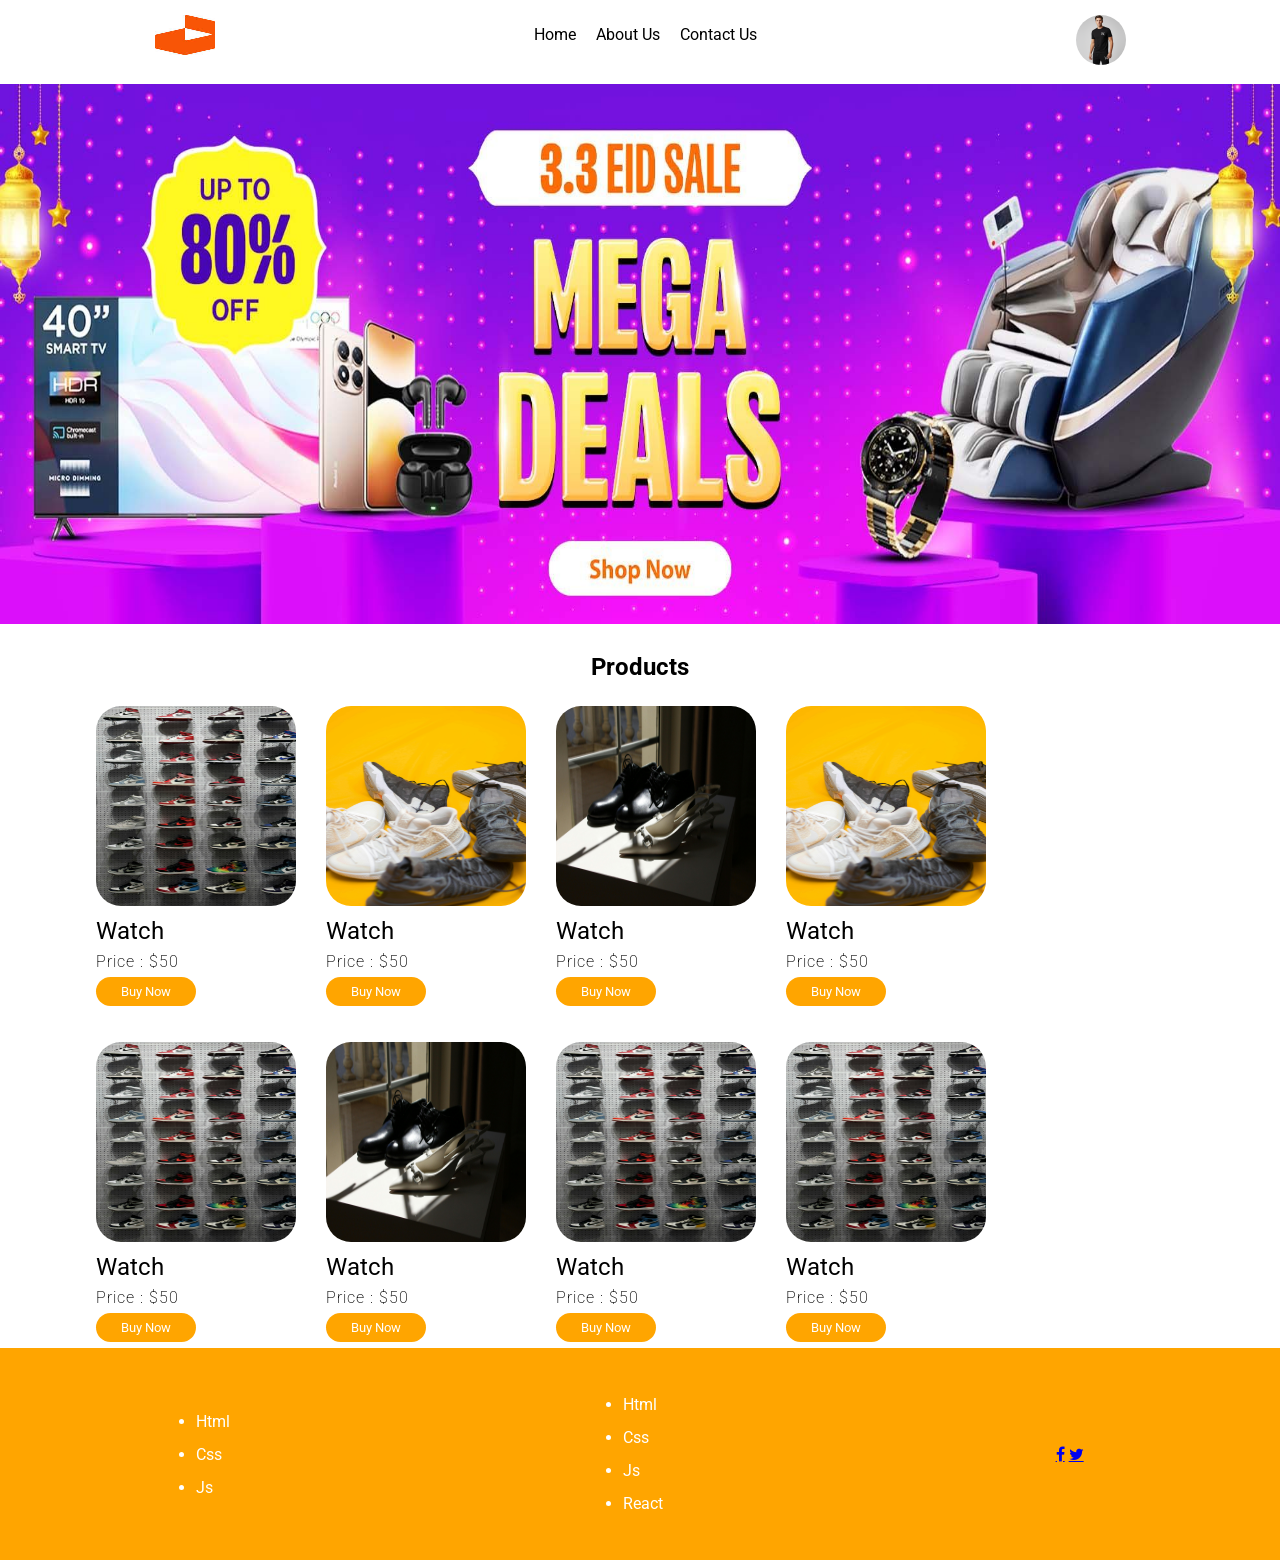
<file: index.html>
<!DOCTYPE html>
<html lang="en">

<head>
    <meta charset="UTF-8">
    <meta name="viewport" content="width=device-width, initial-scale=1.0">
    <title>Document</title>
    <link rel="stylesheet" href="./class3.css">
    <link rel="stylesheet" href="https://cdnjs.cloudflare.com/ajax/libs/font-awesome/4.7.0/css/font-awesome.min.css">
</head>

<body>
    <!-- <div class="abc">
        <h1>I am heading 1</h1>
        <p>Lorem ipsum dolor, sit amet consectetur adipisicing elit. Atque vel nisi, ducimus quisquam consequatur minima non et ratione, modi architecto voluptas sint ipsa eaque illum.</p>
    </div>

    <div class="abc-2">
         <h1>I am heading 2</h1>
        <p>Lorem ipsum dolor, sit amet consectetur adipisicing elit. Atque vel nisi, ducimus quisquam consequatur minima non et ratione, modi architecto voluptas sint ipsa eaque illum.</p>
    </div> -->

    <!-- <div class="container">
    <form action="">
        <label for="fname">Enter Your First Name</label>
        <input type="text" placeholder="First Name"> <br>
        <label for="lname">Enter Your Last Name</label>
        <input type="text" placeholder="Last Name"> <br>
        <label for="email" class="email-label">Enter Your Email</label>
        <input type="email" placeholder="Email"> <br>
        <label for="password">Enter Your Password</label>
        <input type="password" placeholder="Password"> <br>
        <label for="gender">Select your gender</label>
        <input type="radio">Male
        <input type="radio">Female
        <input type="radio">Others <br>
        <div class="btn-container">
        <button type="submit">Submit</button>  
        </div>   
    </form>
    </div> -->

    <nav>
        <div class="container">
            <div class="first-child logo">
                <img src="./images/logo.jpg" alt="">
            </div>
            <div class="second-child nav-items">
                <ul>
                    <a href="./index.html">
                        <li>Home</li>
                    </a>
                    <a href="./about.html">
                        <li>About Us</li>
                    </a>
                    <a href="./contact.html">
                        <li>Contact Us</li>
                    </a>
                </ul>
            </div>
            <div class="third-child ">
                <img class="profile" src="./images/profile.png" alt="">
            </div>
        </div>
    </nav>

    <section class="banner">
        <img src="./images/banner.jpg" alt="">
    </section>

    <section class="product-section">
        <h1>Products</h1>
        <div class="products">
            <div class="card">
                <img src="./images/pexels-aju-bee-325140257-28593086.jpg" alt="">
                <h2>Watch</h2>
                <p>Price : $50</p>
                <button>Buy Now</button>
            </div>
            <div class="card">
                <img src="./images/pexels-chuck-4695175.jpg" alt="">
                <h2>Watch</h2>
                <p>Price : $50</p>
                <button>Buy Now</button>
            </div>
            <div class="card">
                <img src="./images/pexels-drisola-jovani-2159682693-36253710.jpg" alt="">
                <h2>Watch</h2>
                <p>Price : $50</p>
                <button>Buy Now</button>
            </div>
            <div class="card">
                <img src="./images/pexels-chuck-4695175.jpg" alt="">
                <h2>Watch</h2>
                <p>Price : $50</p>
                <button>Buy Now</button>
            </div>
            <div class="card">
                <img src="./images/pexels-aju-bee-325140257-28593086.jpg" alt="">
                <h2>Watch</h2>
                <p>Price : $50</p>
                <button>Buy Now</button>
            </div>
            <div class="card">
                <img src="./images/pexels-drisola-jovani-2159682693-36253710.jpg" alt="">
                <h2>Watch</h2>
                <p>Price : $50</p>
                <button>Buy Now</button>
            </div>
            <div class="card">
                <img src="./images/pexels-aju-bee-325140257-28593086.jpg" alt="">
                <h2>Watch</h2>
                <p>Price : $50</p>
                <button>Buy Now</button>
            </div>
            <div class="card">
                <img src="./images/pexels-aju-bee-325140257-28593086.jpg" alt="">
                <h2>Watch</h2>
                <p>Price : $50</p>
                <button>Buy Now</button>
            </div>
        </div>
    </section>

    <footer class="footer">
        <div class="footer-first-child">
            <ul>
                <li>Html</li>
                <li>Css</li>
                <li>Js</li>
            </ul>
        </div>
        <div class="second-first-child">
            <ul>
                <li>Html</li>
                <li>Css</li>
                <li>Js</li>
                <li>React</li>
            </ul>
        </div>
        <div class="third-first-child">
            <a href="#" target="_blank" class="fa fa-facebook"></a>
            <a href="#" class="fa fa-twitter"></a>
        </div>
    </footer>
</body>

</html>
</file>
<file: class3.css>
@import url('https://fonts.googleapis.com/css2?family=Roboto:ital,wght@0,100..900;1,100..900&display=swap');

*{
    font-family: "Roboto", sans-serif;
    padding: 0;
    margin: 0;
}

.container{
    display: flex;
    justify-content: space-around;
    margin: 15px 0;
}

.second-child a{
    color: black;
    text-decoration: none;
}

.first-child img{
    width: 60px;
    height: 40px;
}

.third-child img{
    width: 50px;
    height: 50px;
    border-radius: 50%;
}

.second-child ul{
    display: flex;
    gap: 20px;
    margin: 10px;
}

.second-child ul li{
    list-style: none;
}
.second-child ul li:hover{
    cursor: pointer;
    color: orange;
}

.banner img{
    width: 100vw;
    height: 60vh;
}

.product-section{
    width: 85vw;
    margin: 0 auto;
}

.product-section h1{
    text-align: center;
    margin: 25px 0;
}

.products{
    display: flex;
    flex-wrap: wrap;
    gap: 30px;
}

.card img{
    width: 200px;
    height: 200px;
    border-radius: 25px;
}

.card h2{
    font-weight: 400;
    margin: 7px 0;
}

.card p{
    font-weight: 200;
    letter-spacing: 1px;
}

.card button{
    background-color: orange;
    color: white;
    border-radius: 20px;
    padding: 7px 9px;
    width: 100px;
    margin: 6px 0;
    border: none;
    cursor: pointer;
}

.card button:hover{
    background-color: rgb(135, 90, 4);
}

.footer{
    display: flex;
    background-color: orange;
    color: white;
    justify-content: space-around;
    padding: 40px 0;
    align-items: center;
}

.footer li{
    padding: 7px 0;
}

/* 100% */
/* vw ( viewport width ) vh ( viewport height ) */
</file>
